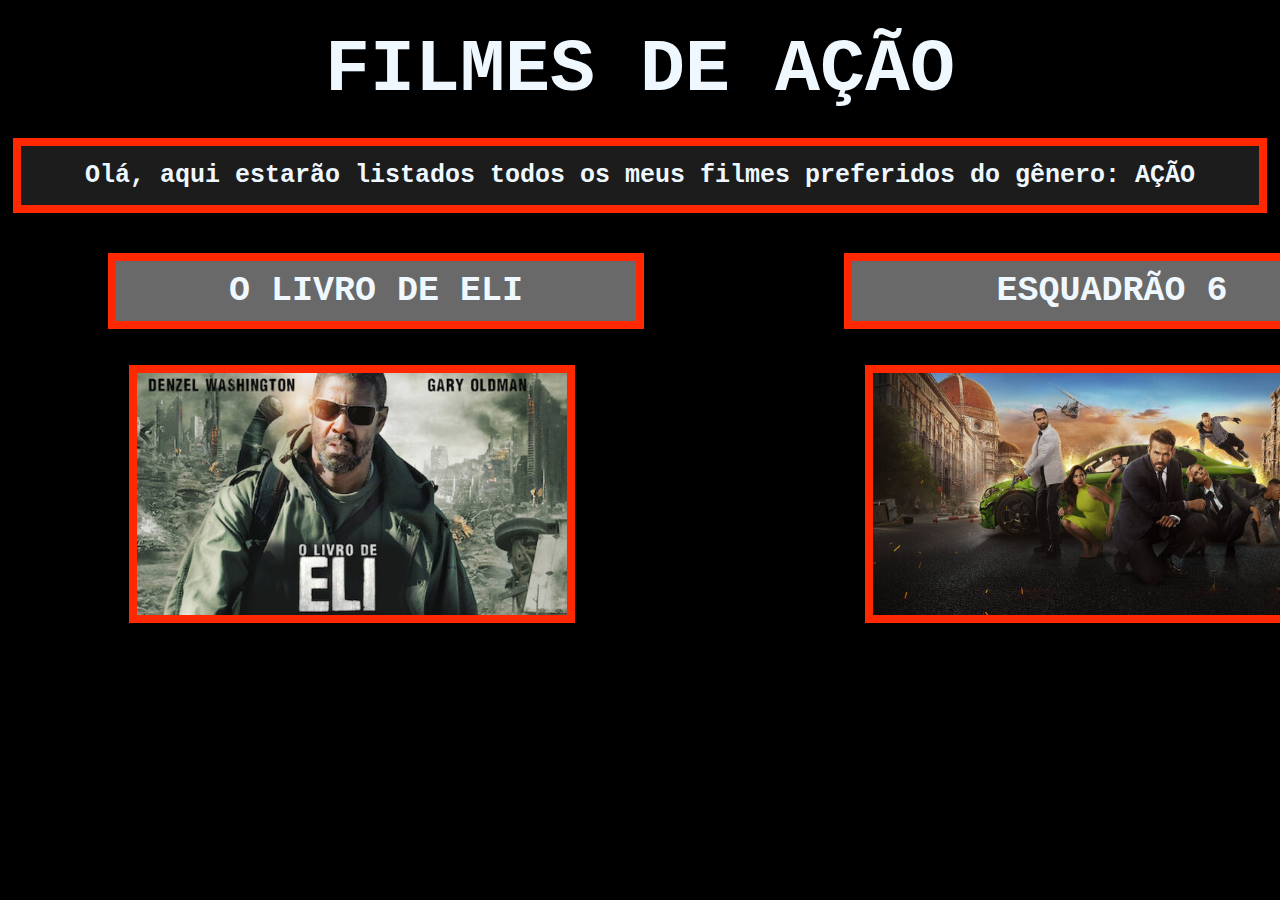
<file: index-acao.html>
<!DOCTYPE html>
<html lang="en">
<head>
    <meta charset="UTF-8">
    <meta http-equiv="X-UA-Compatible" content="IE=edge">
    <meta name="viewport" content="width=device-width, initial-scale=1.0">
    <title>Filmes de ação</title>

    <link rel="stylesheet" href="./style.css">
    
</head>
<body>
    
    <h1 class="genero">FILMES DE AÇÃO</h1>

    <p class="descricaoParagrafo">Olá, aqui estarão listados todos os meus filmes preferidos do gênero: AÇÃO</p>

    <section class="filmesAcao">
        <div>
            <h3 class="nomeDoFilme">O LIVRO DE ELI</h3>
                <a href="https://www.netflix.com/br/title/70114342" target="_blank"><img class="tamanho" src="./src/imagens/genero/acao/o livro de eli.jpg" alt="Filme: O livro de Eli" title="O LIVRO DE ELI"></a>
                <p>Eli precisa proteger o texto sagrado que promete salvar a raça humana, já traumatizada pelas sequelas do apocalipse.</p>
        </div>

        <div>
            <h3 class="nomeDoFilme">ESQUADRÃO 6</h3>
                <a href="https://www.netflix.com/br/title/81001887" target="_blank"><img class="tamanho" src="./src/imagens/genero/acao/esquadrao 6.jpg" alt="Filme: Esquadrão 6" title="ESQUADRÃO 6"></a>
                <p>Após forjar a própria morte, um bilionário monta uma equipe de profissionais internacionais para a ousada e sanguinária missão de derrubar um ditador cruel.</p>
        </div>
    </section>

    
</body>
</html>
</file>
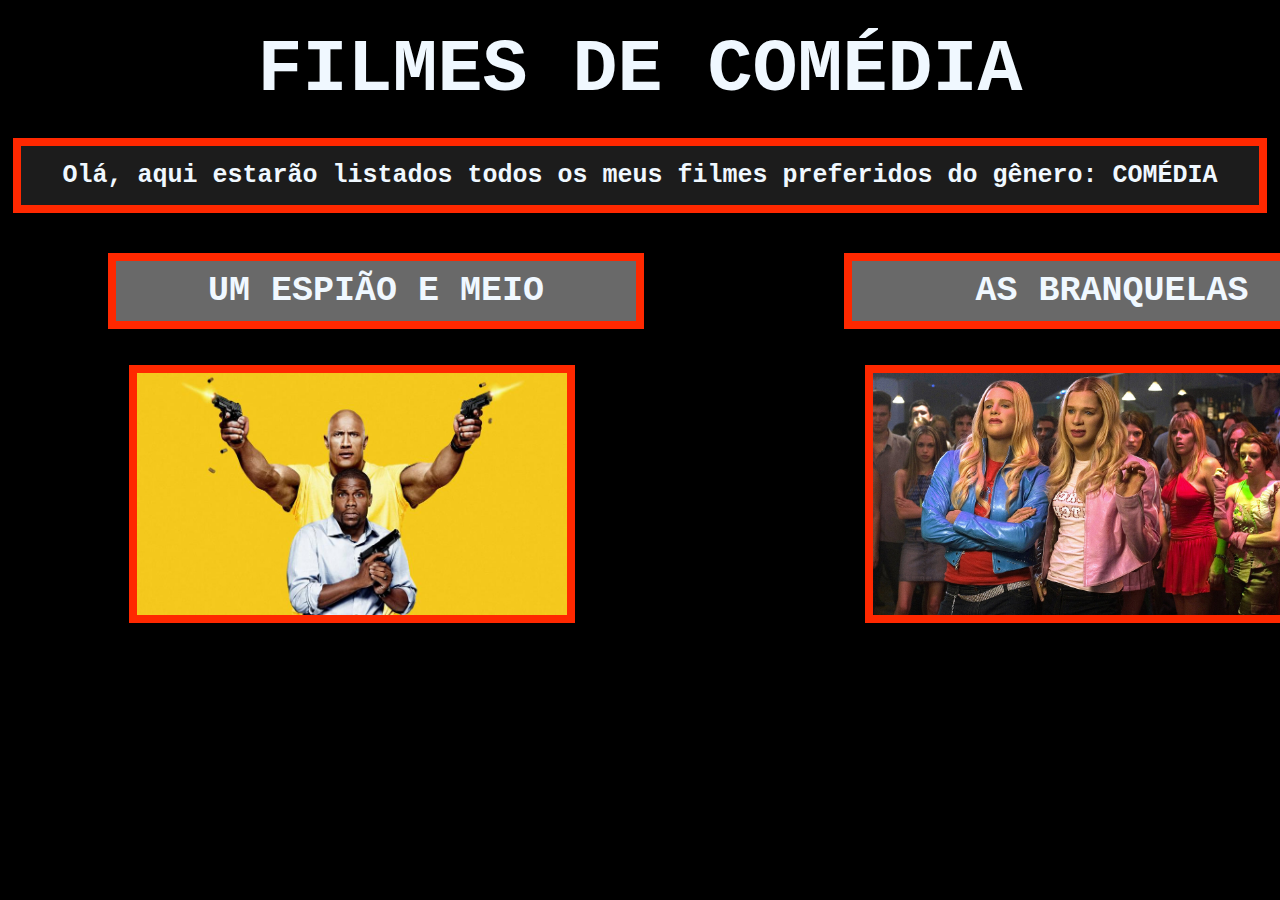
<file: index-comedia.html>
<!DOCTYPE html>
<html lang="en">
<head>
    <meta charset="UTF-8">
    <meta http-equiv="X-UA-Compatible" content="IE=edge">
    <meta name="viewport" content="width=device-width, initial-scale=1.0">
    <title>FIlmes de comédia</title>

    <link rel="stylesheet" href="./style.css">
</head>
<body>
    
    <h1 class="genero">FILMES DE COMÉDIA</h1>

    <p class="descricaoParagrafo">Olá, aqui estarão listados todos os meus filmes preferidos do gênero: COMÉDIA</p>

    <section>

        <div>
            <h3 class="nomeDoFilme">UM ESPIÃO E MEIO</h3>
                <a href="https://www.netflix.com/br/title/80094318?source=35" target="_blank"><img class="tamanho" src="./src/imagens/genero/comedia/um espiao e meio.jpg" alt="Filme: Um espião e meio" title="UM ESPIÃO E MEIO"></a>
                <p>Um agente da CIA vai atrás de um amigo da época da escola para que ele o ajude a resolver um caso supersecreto.</p>
        </div>

        <div>
            <h3 class="nomeDoFilme">AS BRANQUELAS</h3>
                <a href="https://www.netflix.com/br/title/60034587" target="_blank"><img class="tamanho" src="./src/imagens/genero/comedia/as branquelas.jpg" alt="Filme: As branquelas" title="AS BRANQUELAS"></a>
                <p>O que acontece quando dois agentes do FBI se disfarçam de princesas ricas para se infiltrar na alta sociedade? Situações extremamente engraçadas e diversão total.</p>
        </div>  

    </section>
</body>
</html>
</file>
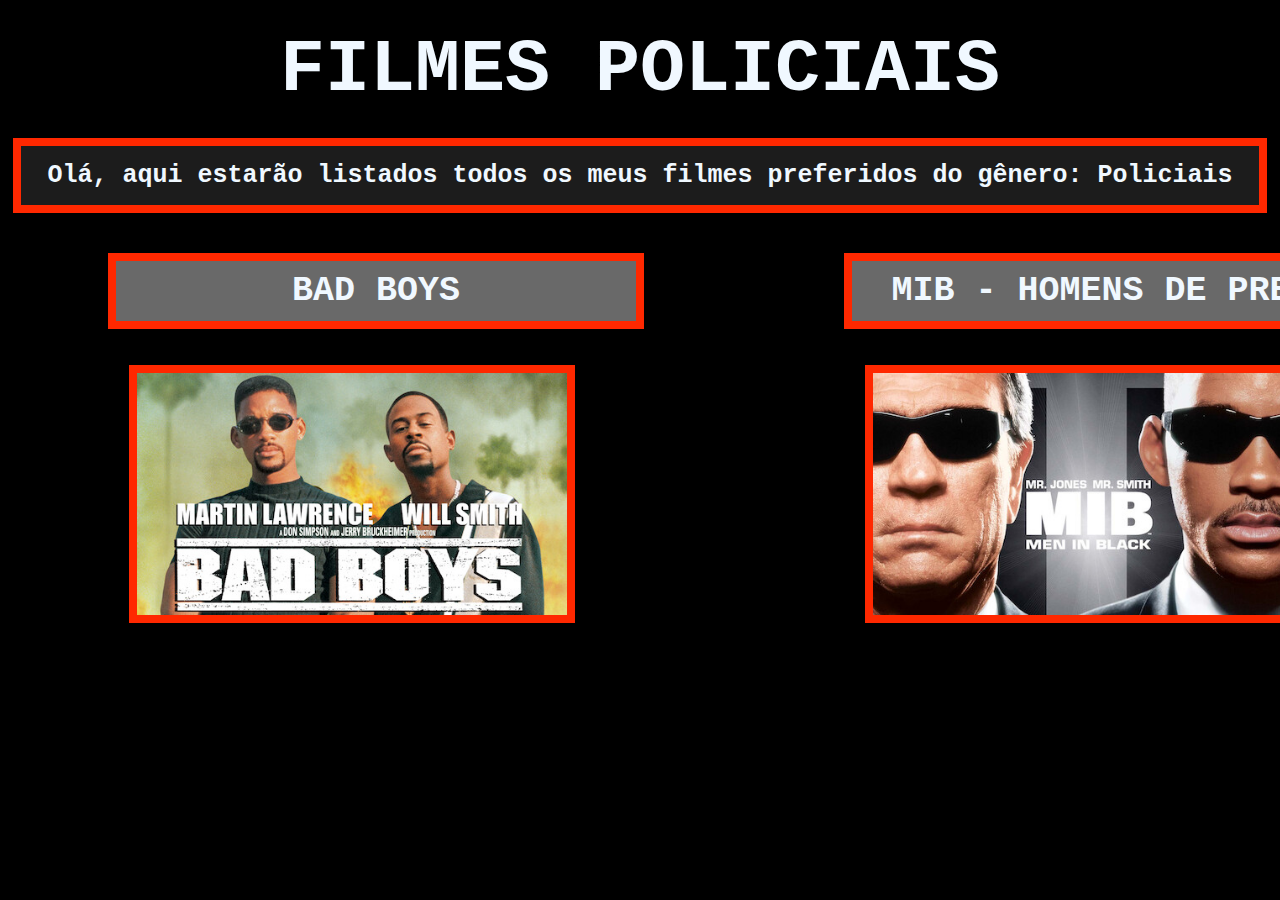
<file: index-policial.html>
<!DOCTYPE html>
<html lang="en">
<head>
    <meta charset="UTF-8">
    <meta http-equiv="X-UA-Compatible" content="IE=edge">
    <meta name="viewport" content="width=device-width, initial-scale=1.0">
    <title>FIlmes policiais</title>

    <link rel="stylesheet" href="./style.css">
</head>
<body>
    <h1 class="genero">FILMES POLICIAIS</h1>

    <p class="descricaoParagrafo">Olá, aqui estarão listados todos os meus filmes preferidos do gênero: Policiais</p>

    <section>

        <div>
            <h3 class="nomeDoFilme">BAD BOYS</h3>
                <a href="https://www.netflix.com/br/title/269880?source=35" target="_blank"><img class="tamanho" src="./src/imagens/genero/policiais/bad boys.jpg" alt="Filme: Bad Boys" title="BAD BOYS"></a>
                <p>Dois policiais de Miami precisam recuperar um carregamento milionário de heroína e proteger uma testemunha.</p>
        </div>  

        <div>
            <h3 class="nomeDoFilme">MIB - HOMENS DE PRETO</h3>
                 <a href="https://www.netflix.com/br/title/60001650" target="_blank"><img class="tamanho" src="./src/imagens/genero/policiais/Mib homens de preto.jpg" alt="Filme: Mib - Homens de preto " title="MIB - HOMENS DE PRETO"></a>
                <p>Um policial das ruas e um agente secreto unem forças para monitorar alienígenas vivendo na Terra sem o conhecimento da população.</p>
        </div>

    </section>
</body>
</html>
</file>
<file: style.css>
html {
    background-color: #000000;
}
section {
    display: flex;
}

.cabecalho {
    margin: -8px;
    font-family: 'Courier New', Courier, monospace;
    font-size: 54px;
    padding: 20px 299px;
    background-color: #000000;
    color: aliceblue;
    
}

.boas-vindas {
    margin: 5px -8px 15px;
    font-family: 'Courier New', Courier, monospace;
    font-size: 23px;
    padding: 20px 450px;
    background-color: #1C1C1C;
    color: aliceblue;
    border: solid 8px #ff2800 ;
}

.tipo {
    margin: 20px 110px;
    font-family: 'Courier New', Courier, monospace;
    font-size: 23px;
    padding: 16px;
    background-color: #696969;
    border: solid 8px #ff2800;
    text-align: center;
}

.tamanhoPrincipal {
    max-width: 26.9rem;
    max-height: 15cm;
    margin: 1.5px;
    border: solid 8px #ff2800;
    text-align: center;
}

div .genero {
    background-color: #000000;
    color: aliceblue;
    font-family: 'Courier New', Courier, monospace;
    margin: 1px;
    padding: 20px;
    font-size: 75px;
    text-align: center;
}

/* pagina 2 */

.genero {
    background-color: #000000;
    color: aliceblue;
    font-family: 'Courier New', Courier, monospace;
    margin: 1px;
    padding: 20px;
    font-size: 75px;
    text-align: center;
}

.descricaoParagrafo {
    background-color: #1C1C1C;
    color: aliceblue;
    font-family: 'Courier New', Courier, monospace;
    margin: 5px 5px;
    border: solid 8px #ff2800;
    padding: 15px;
    font-size: 25px;
    text-align: center;
    font-weight: bold;
}


.nomeDoFilme {
    background-color: #696969;
    color: aliceblue;
    font-family: 'Courier New', Courier, monospace;
    margin: 35px 100px;
    border: solid 8px #ff2800;
    padding: 10px;
    font-size: 35px;
    text-align: center;
    font-weight: 900;
    width: 500px;

}

img.tamanho {
    margin: 1px 117px 1px 121px; 
    background-color: aqua;
    max-width: 26.9rem;
    max-height:15cm;
    border: solid 8px #ff2800;
    text-align: center;

}
</file>
